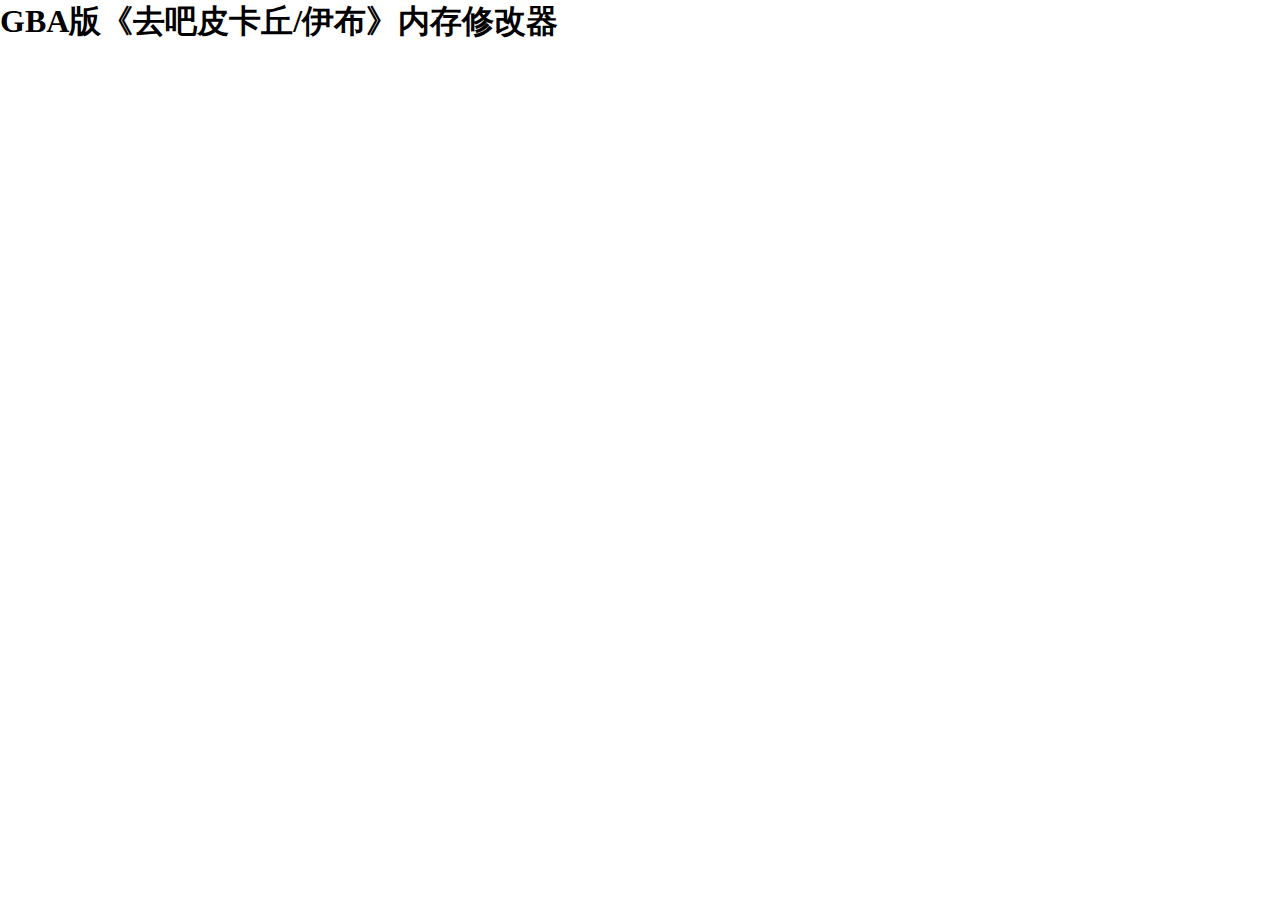
<file: pages/index.html>
<!DOCTYPE html>
<html lang="en">
<head>
    <meta charset="UTF-8">
    <meta name="viewport" content="width=device-width, initial-scale=1.0">
    <title>GBA版《去吧皮卡丘/伊布》内存修改器</title>
    <link rel="stylesheet" href="style.css">
</head>
<body>
    <h1>GBA版《去吧皮卡丘/伊布》内存修改器</h1>
</body>
</html>
</file>
<file: pages/style.css>
* {
  margin: 0;
  padding: 0;
  box-sizing: border-box;
}
body,
html {
  width: 100%;
  height: 100%;
}
</file>
